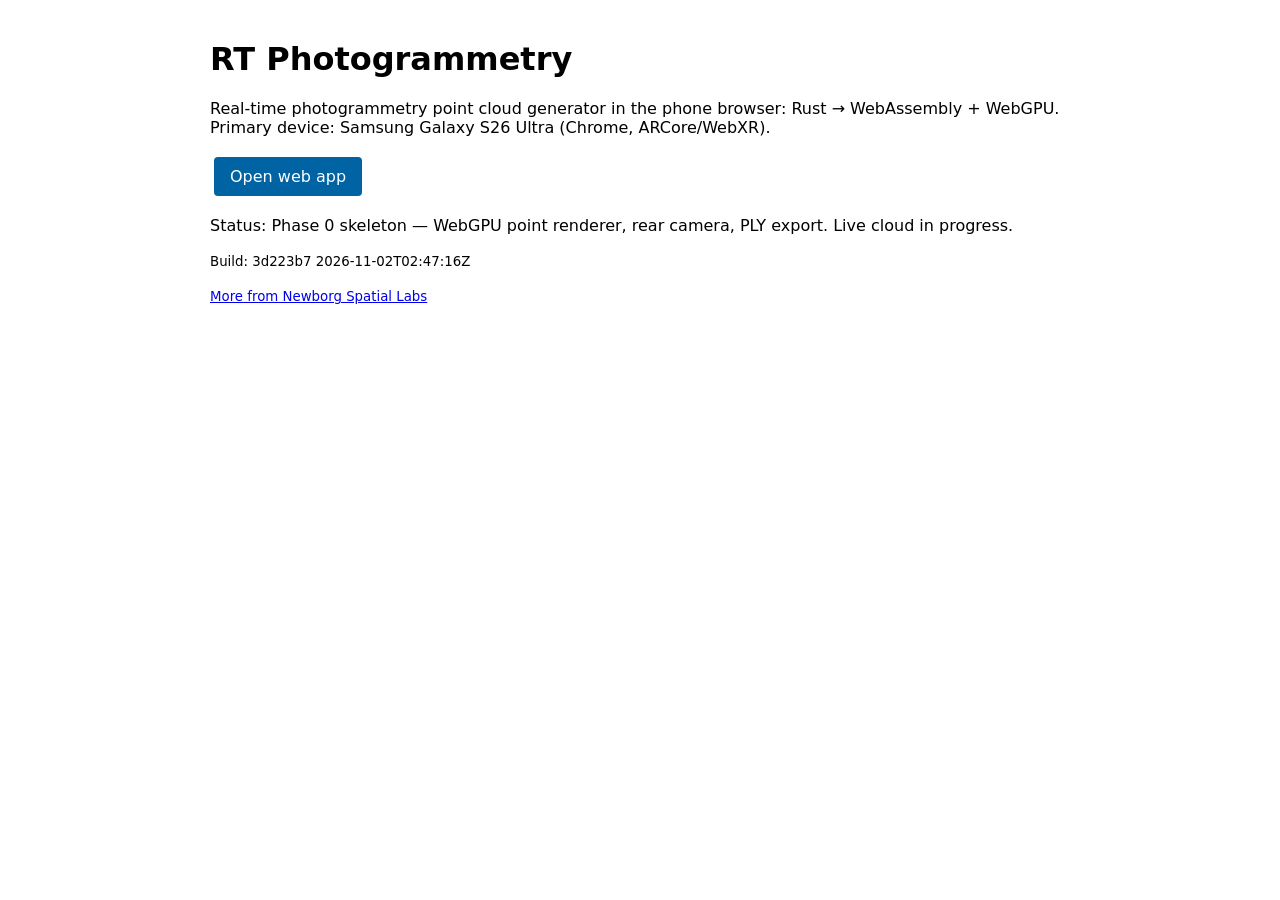
<file: index.html>
<!doctype html><html lang="en"><head><meta charset="utf-8"><meta name="viewport" content="width=device-width,initial-scale=1">
<title>RT Photogrammetry</title><style>:root{color-scheme:light dark}body{font-family:"Open Sans",system-ui,sans-serif;max-width:860px;margin:40px auto;padding:0 16px}a.btn{display:inline-block;background:#0063a3;color:#fff;padding:10px 16px;border-radius:4px;text-decoration:none;margin:4px}</style></head>
<body><h1>RT Photogrammetry</h1><p>Real-time photogrammetry point cloud generator in the phone browser: Rust → WebAssembly + WebGPU. Primary device: Samsung Galaxy S26 Ultra (Chrome, ARCore/WebXR).</p>
<p><a class="btn" href="app/">Open web app</a></p>
<p>Status: Phase 0 skeleton — WebGPU point renderer, rear camera, PLY export. Live cloud in progress.</p>
<p><small>Build: <span id="b"></span></small></p><script>fetch("build.txt").then(r=>r.text()).then(t=>b.textContent=t)</script><p><small><a href="https://knybbe.github.io/newborg-spatial-labs/">More from Newborg Spatial Labs</a></small></p></body></html>
</file>
